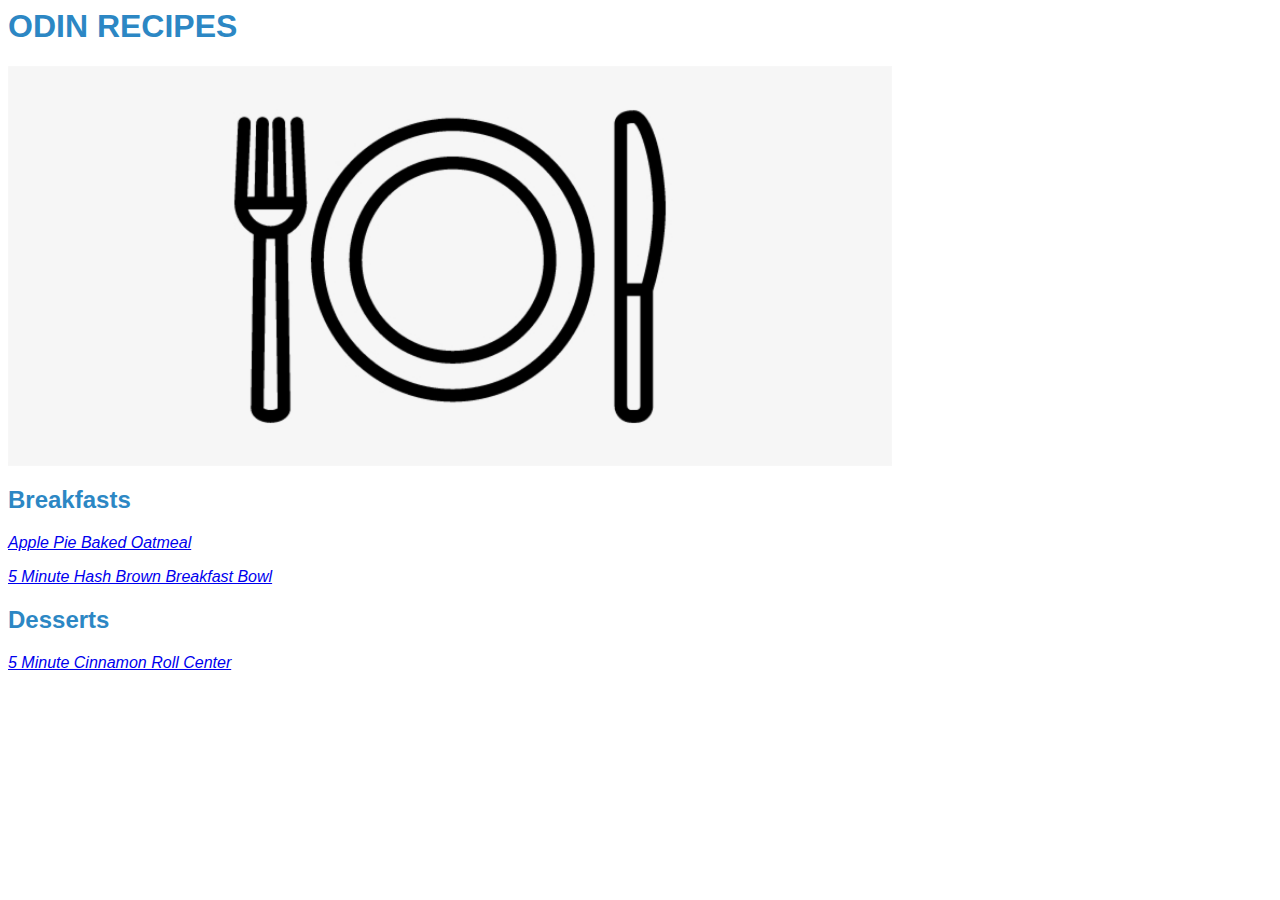
<file: index.html>
<DOCTYPE html>
    <html lang="en">
        <head>
            <meta charset="utf-8">
            <title>ODIN RECIPES</title>
            <link rel="stylesheet" href="./styles.css">
        </head>
        <body>
            <h1 class="heading main">ODIN RECIPES</h1>
            <img class="picture main" src="./plate-knife.png" alt="A plate with cutlery">
            <h2 class="heading">Breakfasts</h2>
            <p class="link"><a href=./recipes/apple-pie-oatmeal.html>Apple Pie Baked Oatmeal</a></p>
            <p class="link"><a href="./recipes/5-min-hash-brown.html">5 Minute Hash Brown Breakfast Bowl</a></p>
            <h2 class="heading">Desserts</h2>
            <p class="link"><a href="./recipes/cinnamon-roll.html">5 Minute Cinnamon Roll Center</a></p>
        </body>
    </html>
</file>
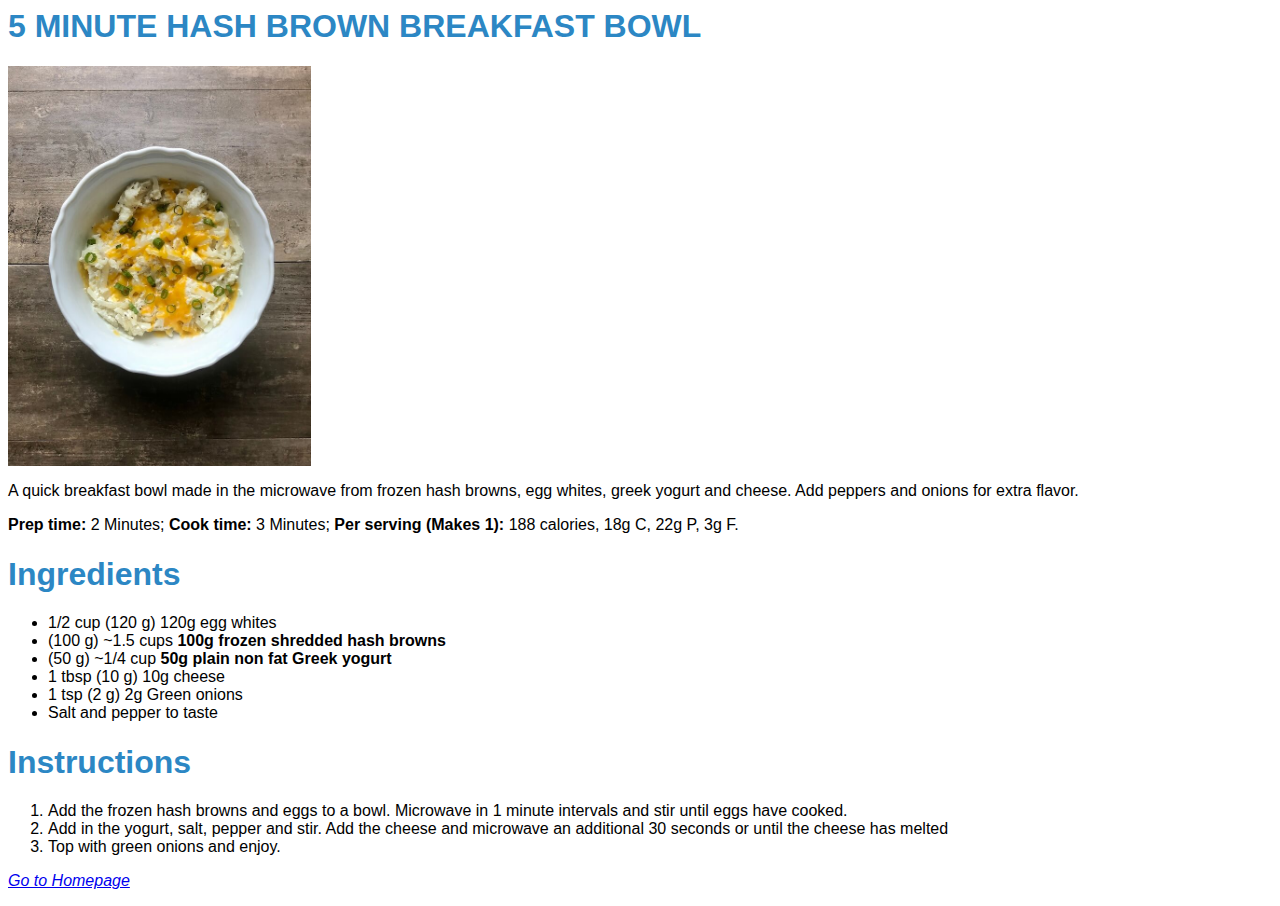
<file: recipes/5-min-hash-brown.html>
<DOCTYPE html>
    <html lang="en">
        <head>
            <meta charset="utf-8">
            <title>5 Minute Hash brown Breakfast Bowl</title>
            <link rel="stylesheet" href="../styles.css">
        </head>
        <body>
            <h1 class="heading main">5 MINUTE HASH BROWN BREAKFAST BOWL</h1>
            <img class="picture hash" src="./hash-brown.jpg" alt="A picture of a dish made from hash browns">
            <p>A quick breakfast bowl made in the microwave from frozen hash browns, egg whites, greek yogurt and cheese. Add peppers and onions for extra flavor.</p>
            <p><strong>Prep time:</strong> 2 Minutes;
            <strong>Cook time:</strong> 3 Minutes; <strong>Per serving (Makes 1):</strong> 188 calories, 18g C, 22g P, 3g F.</p>
            <h1 class="heading">Ingredients</h1>
            <ul>
                <li>1/2 cup (120 g) 120g egg whites </li>
                <li>(100 g) ~1.5 cups <strong>100g frozen shredded hash browns</strong></li>
                <li>(50 g) ~1/4 cup <strong>50g plain non fat Greek yogurt</strong></li>
                <li>1 tbsp (10 g) 10g cheese</li>
                <li>1 tsp (2 g) 2g Green onions</li>
                <li>Salt and pepper to taste</li>
            </ul>
            <h1 class="heading">Instructions</h1>
            <ol>
                <li>Add the frozen hash browns and eggs to a bowl. Microwave in 1 minute intervals and stir until eggs have cooked.</li>
                <li>Add in the yogurt, salt, pepper and stir. Add the cheese and microwave an additional 30 seconds or until the cheese has melted</li>
                <li>Top with green onions and enjoy.</li>
            </ol>
            <p class="link"><a href="../index.html">Go to Homepage</a></p>
        </body>
    </html>
</file>
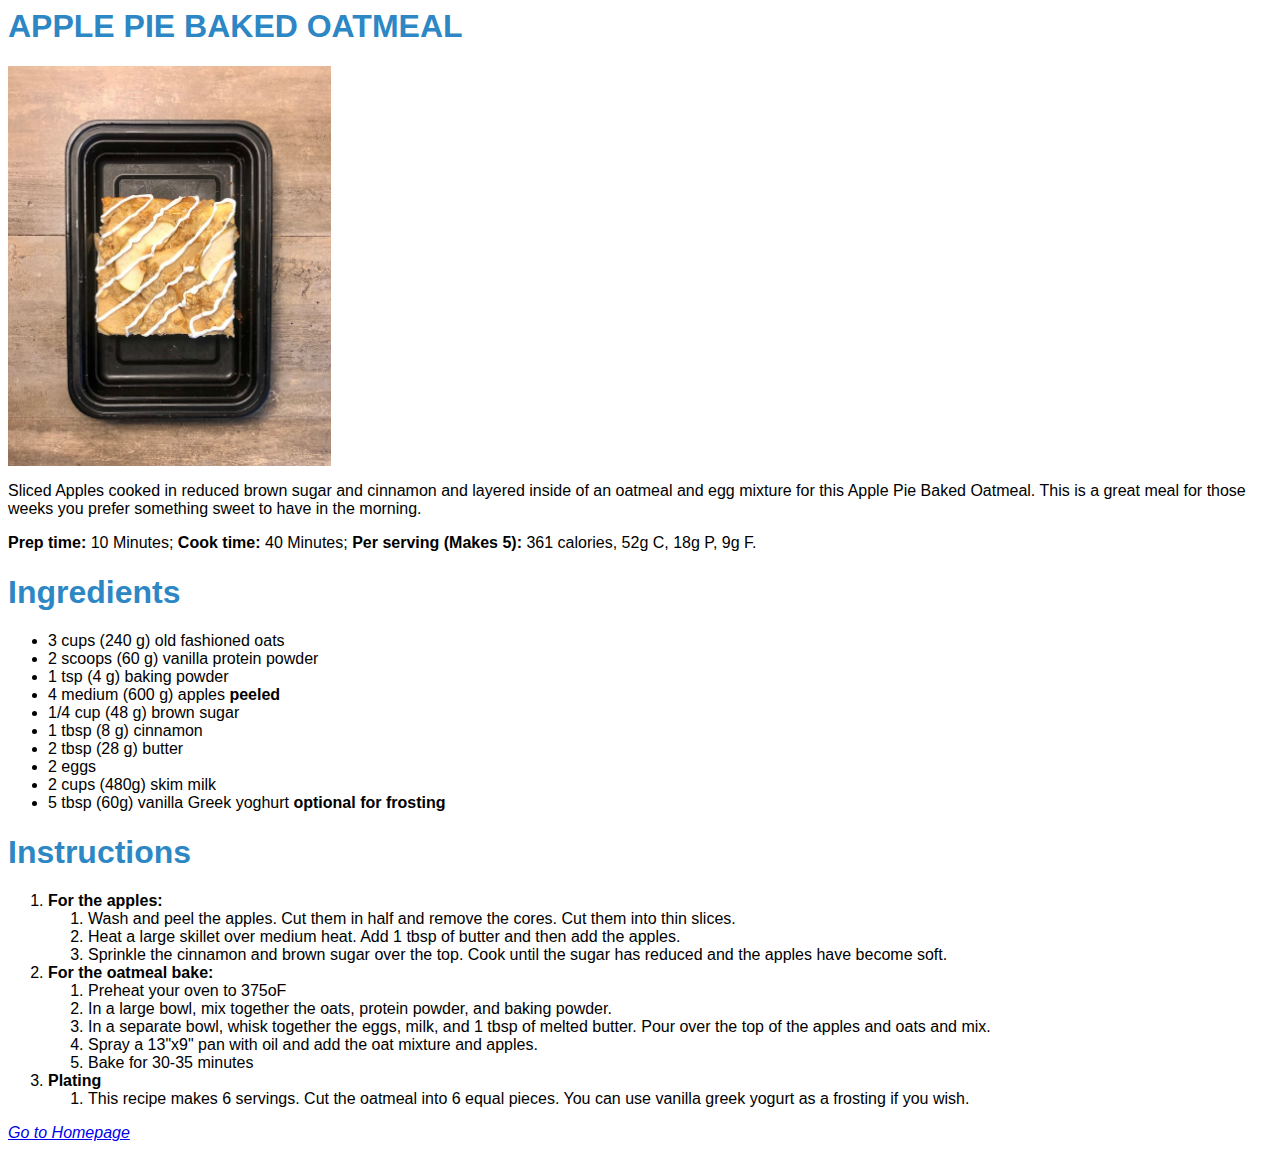
<file: recipes/apple-pie-oatmeal.html>
<DOCTYPE html>
    <html lang="en">
        <head>
            <meta charset="utf-8">
            <title>Apple Pie Baked Oatmeal</title>
            <link rel="stylesheet" href="../styles.css">
        </head>
        <body>
            <h1 class="heading main">APPLE PIE BAKED OATMEAL</h1>
            <img class="picture oat" src="./apple-pie-oatmeal.jpg" alt="A picture of an apple pie with baked oatmeal">
            <p>Sliced Apples cooked in reduced brown sugar and cinnamon and layered inside of an oatmeal and egg mixture for this Apple Pie Baked Oatmeal. This is a great meal for those weeks you prefer something sweet to have in the morning.</p>
            <p><strong>Prep time:</strong> 10 Minutes;
            <strong>Cook time:</strong> 40 Minutes; <strong>Per serving (Makes 5):</strong> 361 calories, 52g C, 18g P, 9g F.</p>
            <h1 class="heading">Ingredients</h1>
            <ul>
                <li>3 cups (240 g) old fashioned oats</li>
                <li>2 scoops (60 g) vanilla protein powder</li>
                <li>1 tsp (4 g) baking powder</li>
                <li>4 medium (600 g) apples <strong>peeled</strong></li>
                <li>1/4 cup (48 g) brown sugar</li>
                <li>1 tbsp (8 g) cinnamon</li>
                <li>2 tbsp (28 g) butter</li>
                <li>2 eggs</li>
                <li>2 cups (480g) skim milk</li>
                <li>5 tbsp (60g) vanilla Greek yoghurt <strong>optional for frosting</strong></li>
            </ul>
            <h1 class="heading">Instructions</h1>
            <ol>
                <li><strong>For the apples:</strong></li>
                <ol>
                    <li>Wash and peel the apples. Cut them in half and remove the cores. Cut them into thin slices.</li>
                    <li>Heat a large skillet over medium heat. Add 1 tbsp of butter and then add the apples.</li>
                    <li>Sprinkle the cinnamon and brown sugar over the top. Cook until the sugar has reduced and the apples have become soft.</li>
                </ol>
                <li><strong>For the oatmeal bake:</strong></li>
                <ol>
                    <li>Preheat your oven to 375oF</li>
                    <li>In a large bowl, mix together the oats, protein powder, and baking powder.</li>
                    <li>In a separate bowl, whisk together the eggs, milk, and 1 tbsp of melted butter. Pour over the top of the apples and oats and mix.</li>
                    <li>Spray a 13"x9" pan with oil and add the oat mixture and apples.</li>
                    <li>Bake for 30-35 minutes</li>
                </ol>
                <li><strong>Plating</strong></li>
                <ol>
                    <li>This recipe makes 6 servings. Cut the oatmeal into 6 equal pieces. You can use vanilla greek yogurt as a frosting if you wish.</li>
                </ol>
            </ol>
            <p class="link"><a href="../index.html">Go to Homepage</a></p>
        </body>
    </html>
</file>
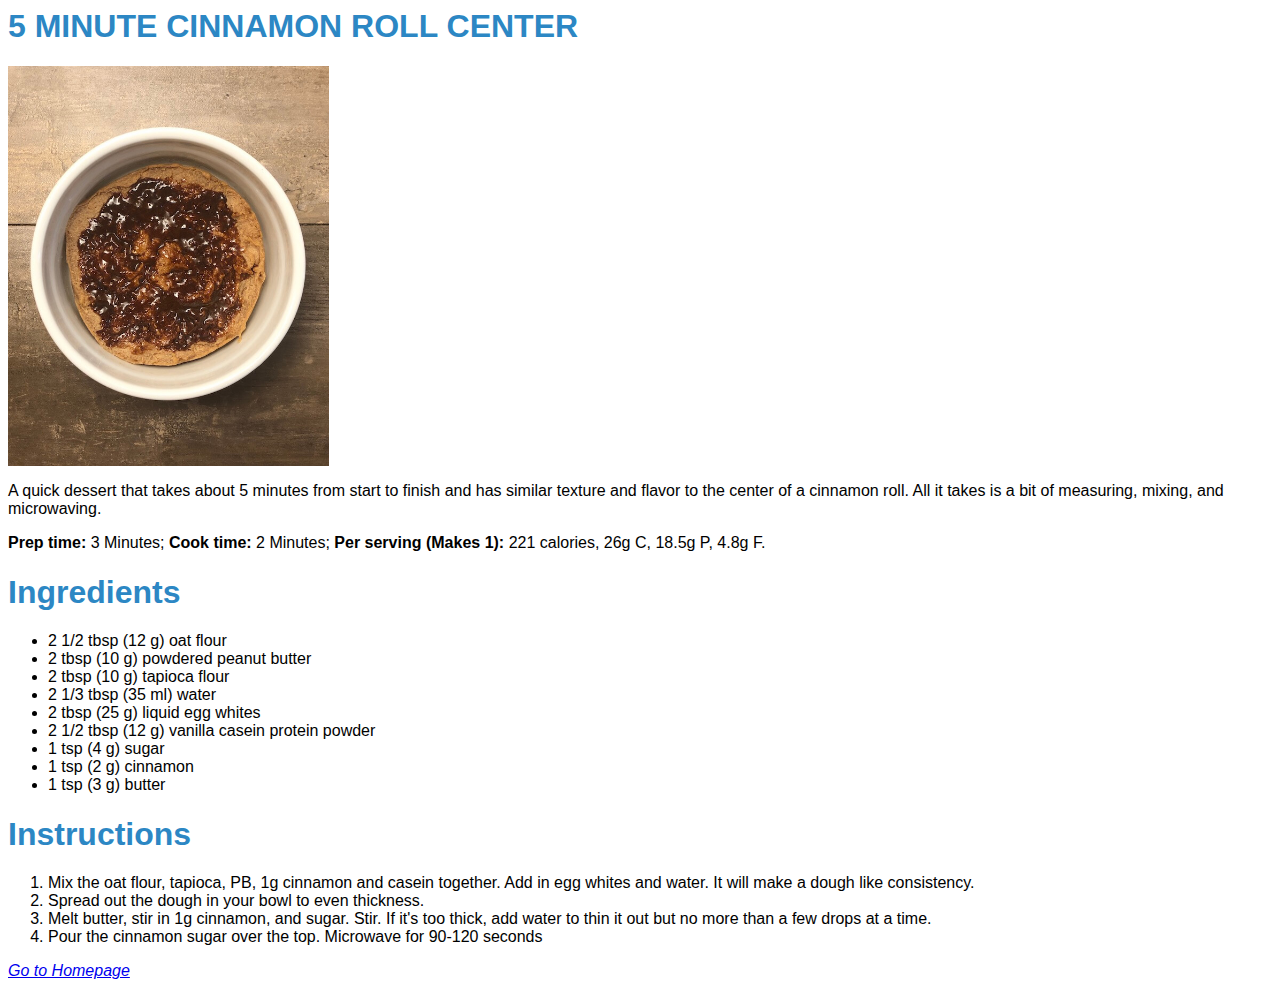
<file: recipes/cinnamon-roll.html>
<DOCTYPE html>
    <html lang="en">
        <head>
            <meta charset="utf-8">
            <title>5 Minute Cinnamon Roll Center</title>
            <link rel="stylesheet" href="../styles.css">
        </head>
        <body>
            <h1 class="heading main">5 MINUTE CINNAMON ROLL CENTER</h1>
            <img class="picture cinnamon" src="./cinnamon-roll.jpg" alt="A picture of a dish similar to a cinnamon roll center">
            <p>A quick dessert that takes about 5 minutes from start to finish and has similar texture and flavor to the center of a cinnamon roll. All it takes is a bit of measuring, mixing, and microwaving.</p>
            <p><strong>Prep time:</strong> 3 Minutes;
            <strong>Cook time:</strong> 2 Minutes; <strong>Per serving (Makes 1):</strong> 221 calories, 26g C, 18.5g P, 4.8g F.</p>
            <h1 class="heading">Ingredients</h1>
            <ul>
                <li>2 1/2 tbsp (12 g) oat flour</li>
                <li>2 tbsp (10 g) powdered peanut butter</li>
                <li>2 tbsp (10 g) tapioca flour</li>
                <li>2 1/3 tbsp (35 ml) water </li>
                <li>2 tbsp (25 g) liquid egg whites</li>
                <li>2 1/2 tbsp (12 g) vanilla casein protein powder</li>
                <li>1 tsp (4 g) sugar</li>
                <li>1 tsp (2 g) cinnamon</li>
                <li>1 tsp (3 g) butter</li>
            </ul>
            <h1 class="heading">Instructions</h1>
            <ol>
                <li>Mix the oat flour, tapioca, PB, 1g cinnamon and casein together. Add in egg whites and water. It will make a dough like consistency.</li>
                <li>Spread out the dough in your bowl to even thickness.</li>
                <li>Melt butter, stir in 1g cinnamon, and sugar. Stir. If it's too thick, add water to thin it out but no more than a few drops at a time.</li>
                <li>Pour the cinnamon sugar over the top. Microwave for 90-120 seconds</li>
            </ol>
            <p class="link"><a href="../index.html">Go to Homepage</a></p>
        </body>
    </html>
</file>
<file: styles.css>
* {
    font-family: "Helvetica", sans-serif;
}

.heading {
    color: #2c87c4;
}

.main {
    font-size: 32px;
}

.picture {
    height: 400px;
    width: auto;
}

.link {
    color: black;
    font-style: italic;
}
</file>
